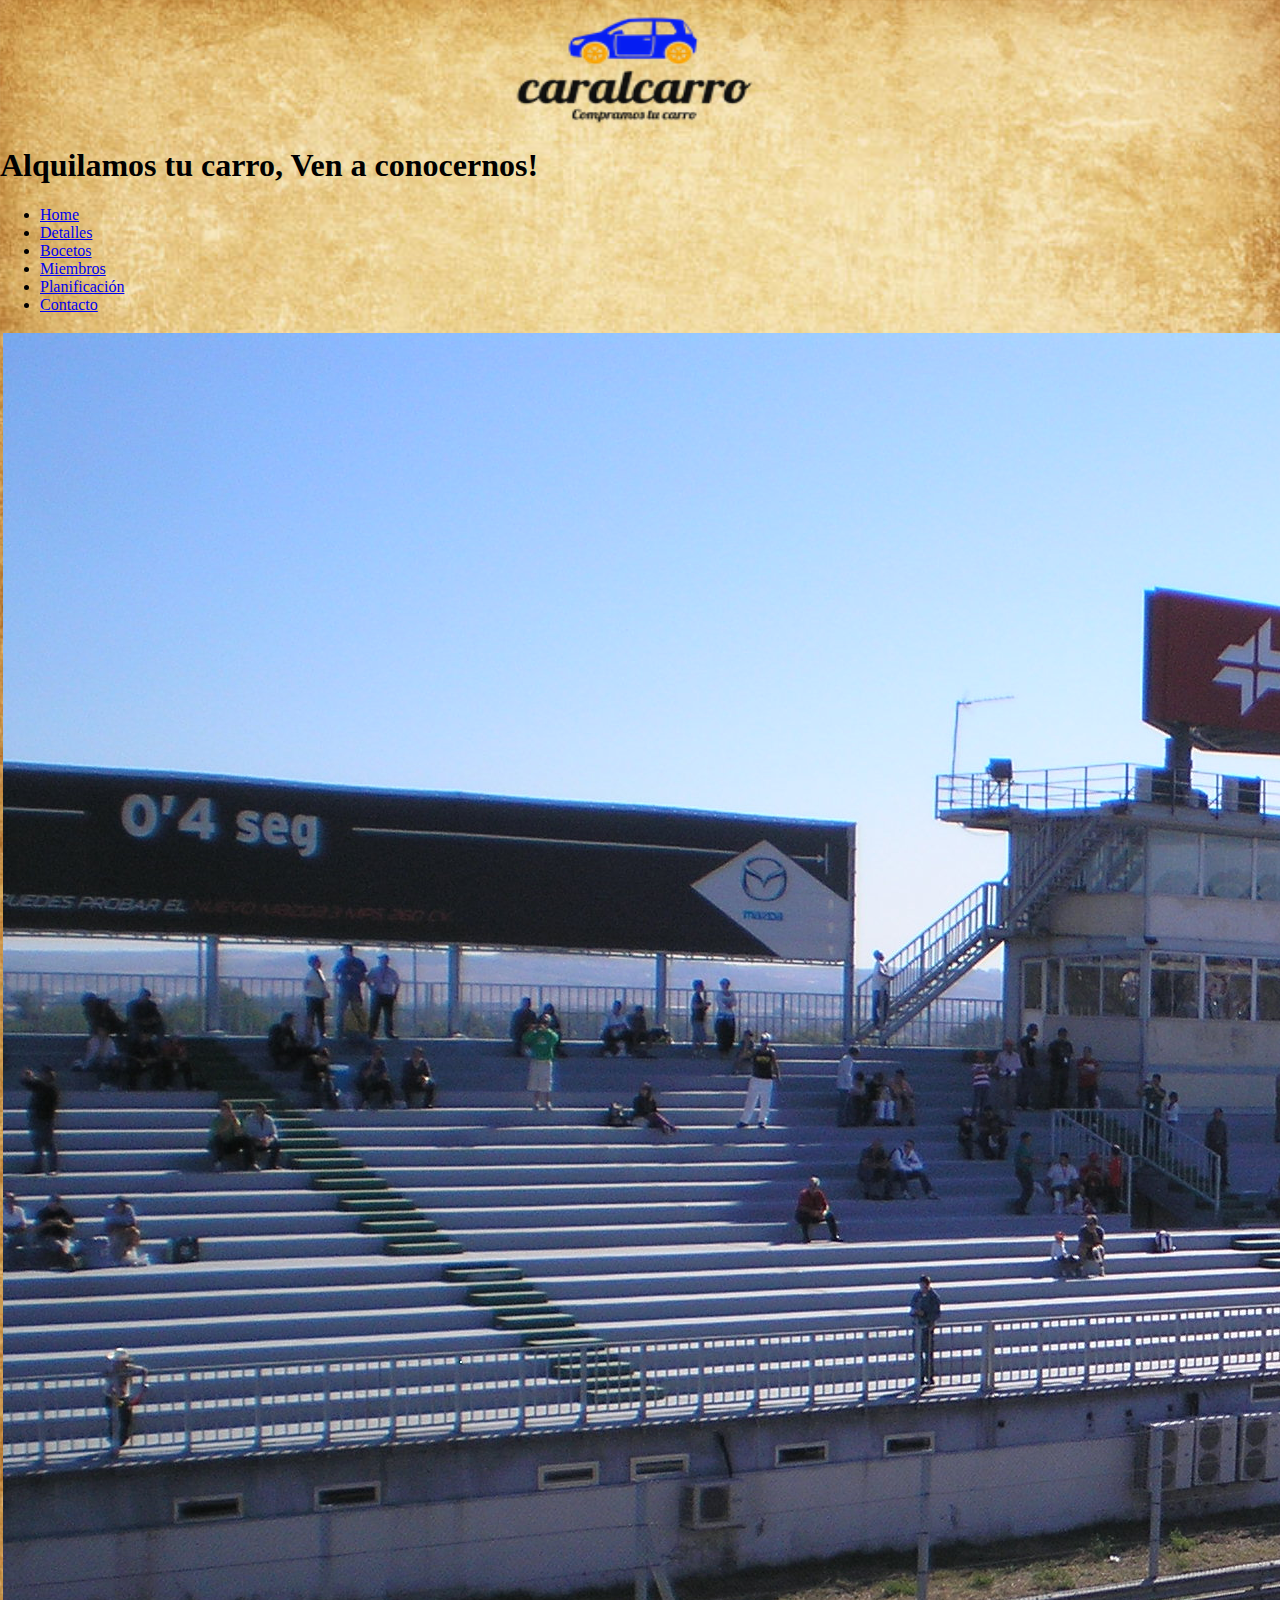
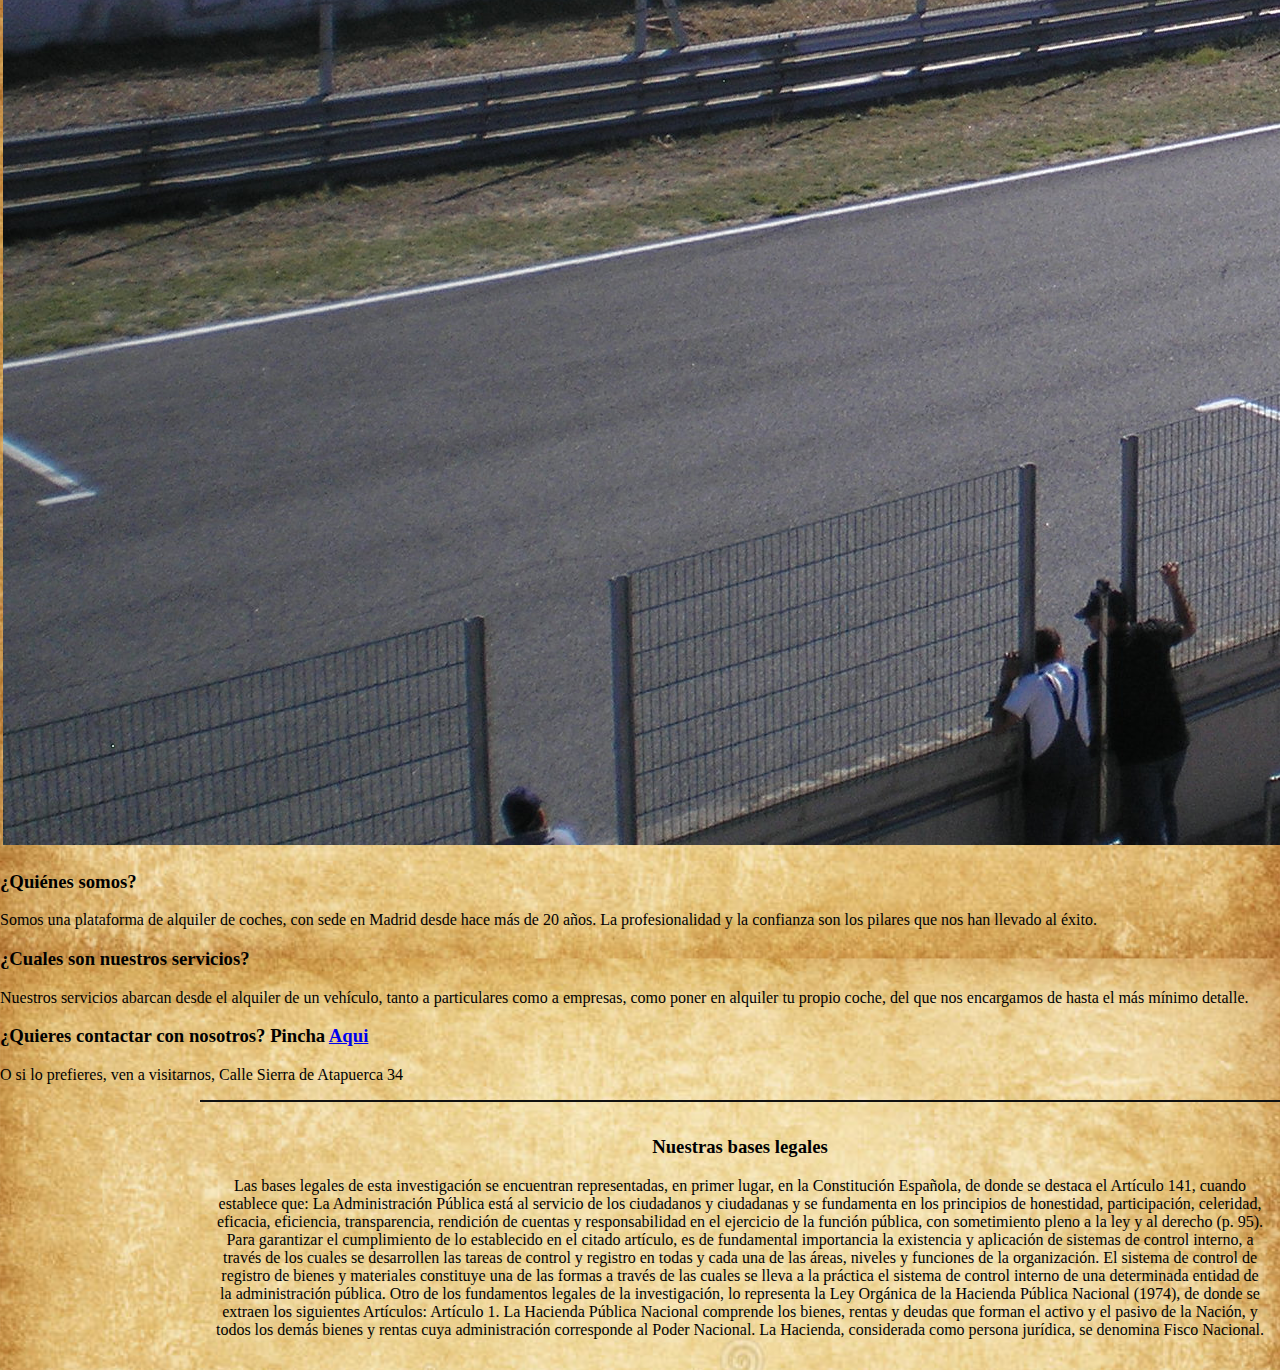
<file: practica1/index.html>
<!DOCTYPE html>
<head>
	<title>Inicio</title>
	<meta charset="UTF-8">
	<html lang="es">
	<link rel="stylesheet" type="text/css" href="css/estilo.css" />
</head>
<body>
	<p><img id= "logo" src="img/logo.png" alt="logo" /></p>
	<h1> Alquilamos tu carro, Ven a conocernos! </h1>

	<ul>
		<li><a href="index.html">Home</a></li>
		<li><a href="detalle.html">Detalles</a></li>
		<li><a href="bocetos.html">Bocetos</a></li>
		<li><a href="miembros.html">Miembros</a></li>
		<li><a href="planificacion.html">Planificación</a></li>
		<li><a href="contacto.html">Contacto</a></li>
	</ul>

	<div>
		<table>
		  <tr>
		    <th><img src="img/circuito.jpg" /></th>
		    <th><img src="img/coche.jpg" /></th> 
		    <th><img src="img/parking.jpg" /></th>
		  </tr>
		</table>
	</div>

	<div>
		<h3> ¿Quiénes somos? </h3>
		<p> Somos una plataforma de alquiler de coches, con sede en Madrid desde hace más de 20 años. La profesionalidad y la confianza son los pilares que nos han llevado al éxito. 
		<h3> ¿Cuales son nuestros servicios? </h3>
		<p> Nuestros servicios abarcan desde el alquiler de un vehículo, tanto a particulares como a empresas, como poner en alquiler tu propio coche, del que nos encargamos de hasta el más mínimo detalle. </p> 
		<h3> ¿Quieres contactar con nosotros? Pincha <a href="contacto.html"> Aqui </a></h3>
		<p> O si lo prefieres, ven a visitarnos, Calle Sierra de Atapuerca 34 </p>
	</div>

	<footer>
		<h3> Nuestras bases legales </h3>
		<p> Las bases legales de esta investigación se encuentran representadas, en primer lugar, en la Constitución Española, de donde se destaca el Artículo 141, cuando establece que: 
		La Administración Pública está al servicio de los ciudadanos y ciudadanas y se fundamenta en los principios de honestidad, participación, celeridad, eficacia, eficiencia, transparencia, rendición de cuentas y responsabilidad en el ejercicio de la función pública, con sometimiento pleno a la ley y al derecho (p. 95). 
		Para garantizar el cumplimiento de lo establecido en el citado artículo, es de fundamental importancia la existencia y aplicación de sistemas de control interno, a través de los cuales se desarrollen las tareas de control y registro en todas y cada una de las áreas, niveles y funciones de la organización. El sistema de control de registro de bienes y materiales constituye una de las formas a través de las cuales se lleva a la práctica el sistema de control interno de una determinada entidad de la administración pública. 
		Otro de los fundamentos legales de la investigación, lo representa la Ley Orgánica de la Hacienda Pública Nacional (1974), de donde se extraen los siguientes Artículos: 
		Artículo 1. La Hacienda Pública Nacional comprende los bienes, rentas y deudas que forman el activo y el pasivo de la Nación, y todos los demás bienes y rentas cuya administración 
		corresponde al Poder Nacional. La Hacienda, considerada como persona jurídica, se denomina Fisco Nacional. </p>
	</footer>
</body>
</file>
<file: practica1/css/estilo.css>
body {
  background-image: url("../img/fondo.jpg");
  background-size: 100%;
  margin: 0;
}

.side-nav {
  height: 100%;
  /* 100% Full-height */
  width: 200px;
  /* 0 width - change this with JavaScript */
  position: fixed;
  /* Stay in place */
  z-index: 1;
  /* Stay on top */
  top: 0;
  /* Stay at the top */
  left: 0;
  border-right: solid 2px #111;
  /* Black*/
  overflow-x: hidden;
  /* Disable horizontal scroll */
  padding-top: 60px;
  /* Place content 60px from the top */
  //transition: 0.5s; /* 0.5 second transition effect to slide in the sidenav */
}

.container {
  margin-left: 200px;
  padding: 15px;
}

footer {
  border-top: solid 2px #111;
  margin-left: 200px;
  text-align: center;
  padding: 15px;
}

.centrar {
  text-align: center;
}

.negrita {
  font-weight: 700;
}

.images {
  height: 250px;
}

.images img {
  max-width: 33%;
  max-height: 100%;
}

.form-wrapper {
  text-align: center;
}

form {
  display: inline-block;
  text-align: start;
}

.miembro {
  border: solid 2px #111;
}

.bocetos-img {
  max-width: 300px;
  max-height: 300px;
  display: inline-block;
  padding: 15px;
}

.miembro-img {
  max-width: 150px;
  max-height: 150px;
  display: inline-block;
  padding: 15px;
}

.miembro-info {
  display: inline-block;
  padding-left: 15px;
}

#logo {
  display: block;
  margin-left: auto;
  margin-right: auto;
  height: 110px;
  width: 250px;
}
</file>
